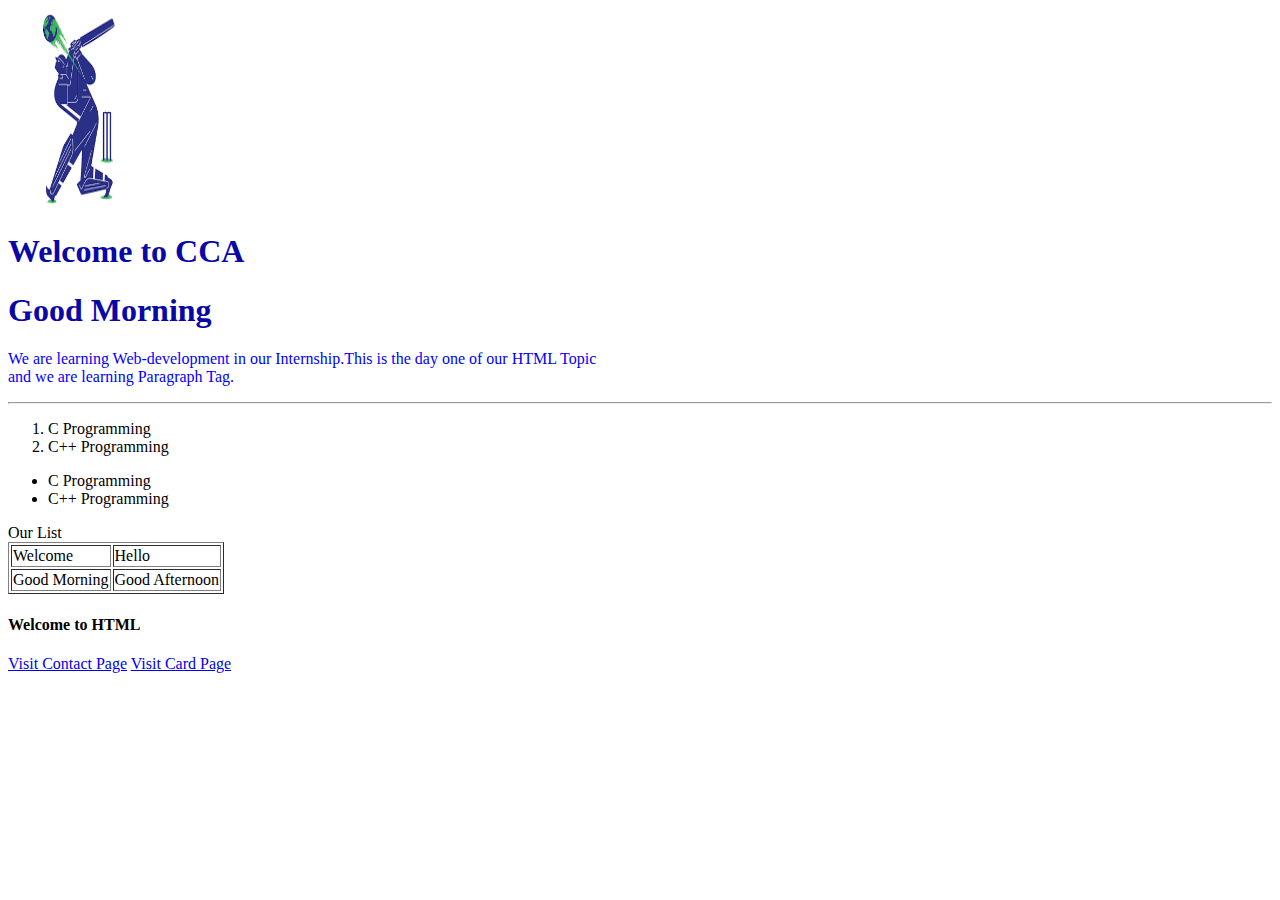
<file: index.html>
<!DOCTYPE html>
<html lang="en">
    <head>
        <meta charset="UTF-8">
        <meta name="viewport" content="width=device-width, initial-scale=1.0">
        <title>Home</title>
        <!-- Connecting with CSS -->
        <link rel="stylesheet" href="style.css">
        <!-- Favicon -->
        <link rel="icon" href="download.png">
    </head>
    <body>
        <img src="download.png" alt="Cricket">
        <h1 class="head1">Welcome to CCA</h1>
        <h1>Good Morning</h1>
        <p style="color: blue;">We are learning Web-development in our Internship.This is the day one of our HTML Topic <br> and we are learning Paragraph Tag.</p>
        <hr>
        <ol>
            <li class="head1">C Programming</li>
            <li>C++ Programming</li>
        </ol>
        <ul>
            <li>C Programming</li>
            <li>C++ Programming</li>
        </ul>
        <table border="1px">
            <thead>Our List</thead>
            <tr>
                <td>Welcome</td>
                <td>Hello</td>
            </tr>
            <tr>
                <td>Good Morning</td>
                <td>Good Afternoon</td>
            </tr>
        </table>
        <h4>Welcome to HTML</h4>
        <a href="contact.html">Visit Contact Page</a>
        <a href="card.html">Visit Card Page</a>
    </body>
</html>
</file>
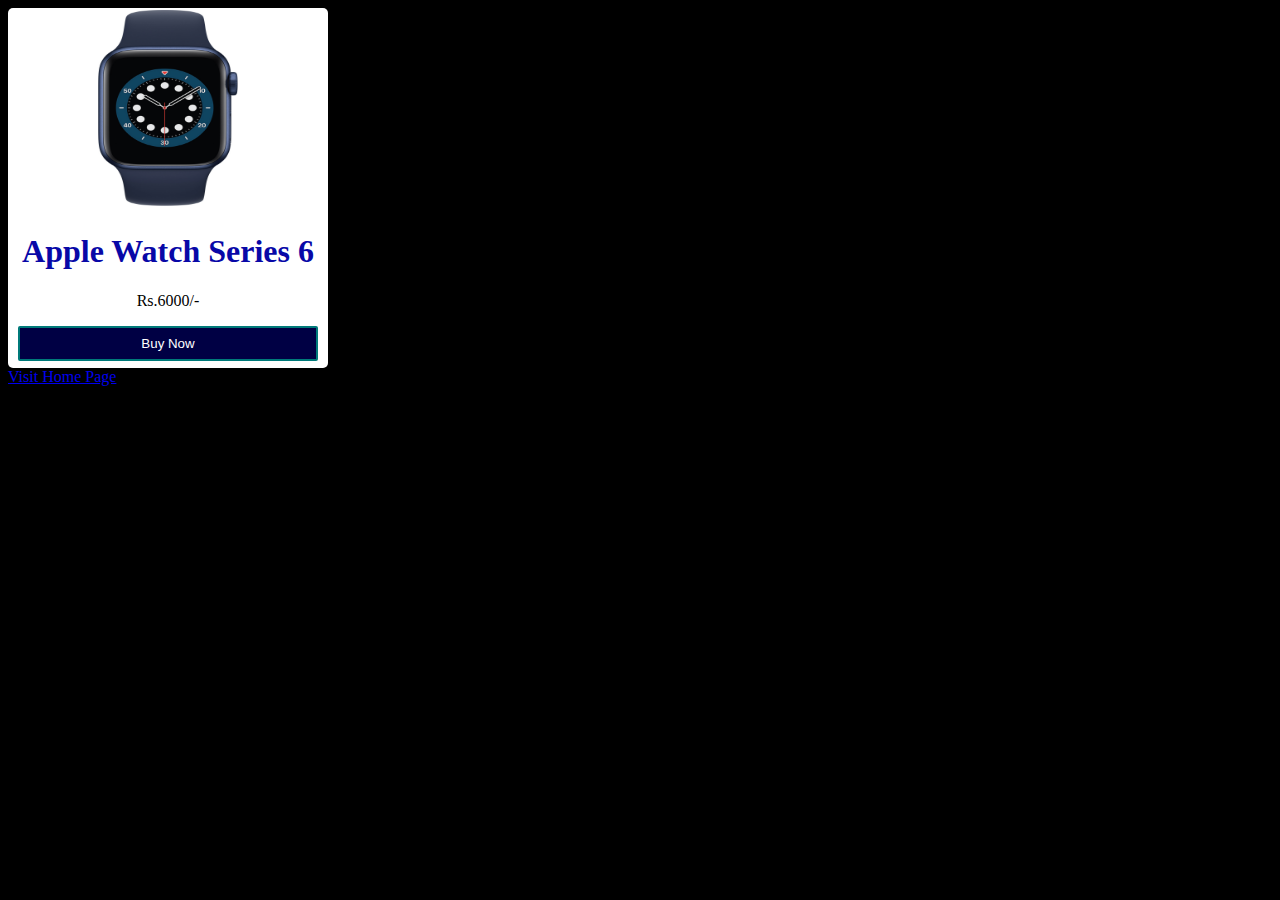
<file: card.html>
<!DOCTYPE html>
<html lang="en">
<head>
    <meta charset="UTF-8">
    <meta name="viewport" content="width=device-width, initial-scale=1.0">
    <title>Document</title>
    <link rel="stylesheet" href="style.css">
</head>
<body style="background-color: black;">
    <div id="container1">
        <img src="apple.jpeg" alt="">
        <h1>Apple Watch Series 6</h1>
        <p>Rs.6000/-</p>
        <button>Buy Now</button>
    </div>
    <a href="index.html">Visit Home Page</a>
</body>
</html>
</file>
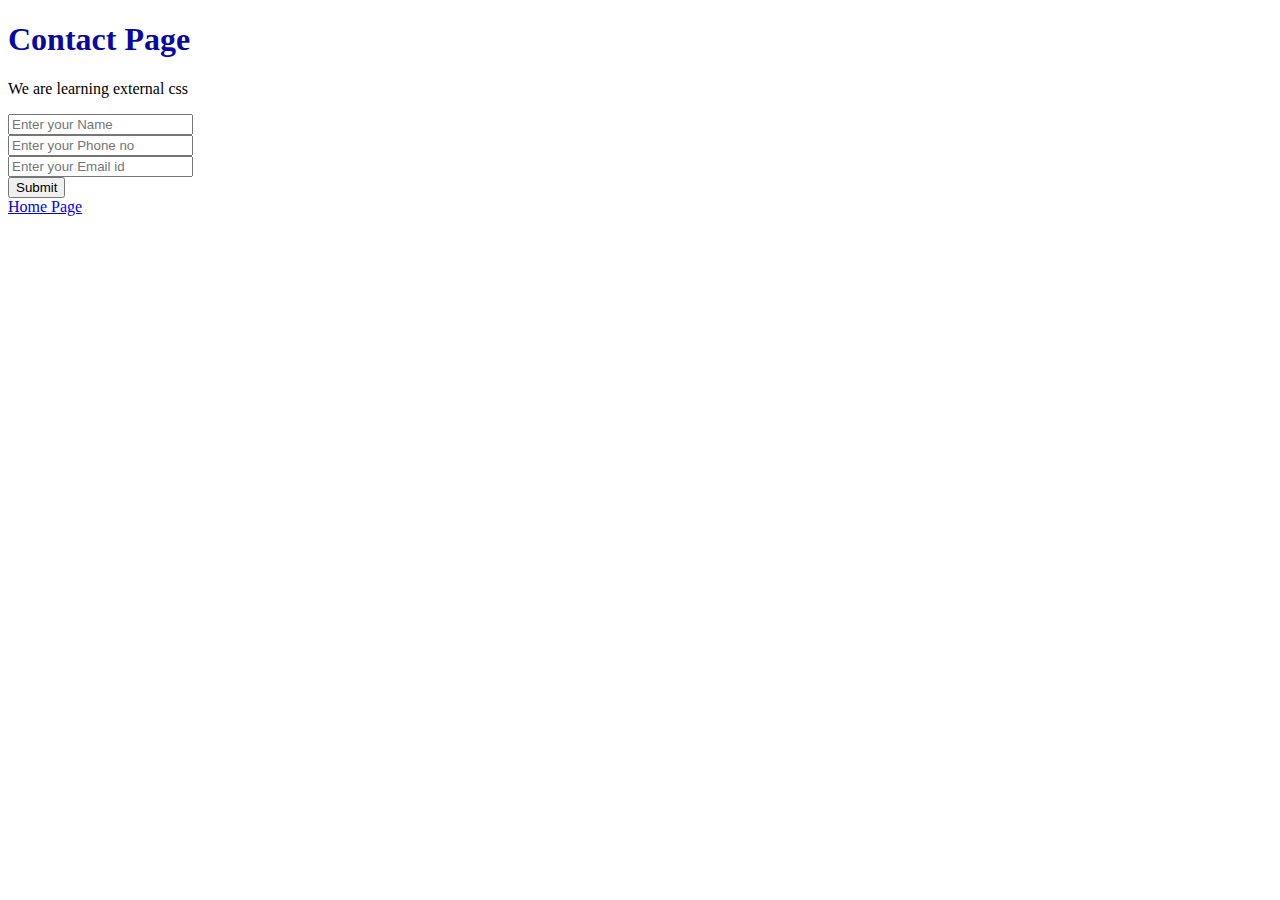
<file: contact.html>
<!DOCTYPE html>
<html lang="en">
<head>
    <meta charset="UTF-8">
    <meta name="viewport" content="width=device-width, initial-scale=1.0">
    <title>Contact</title>
    <link rel="stylesheet" href="style.css">
</head>
<body>
    <h1>Contact Page</h1>
    <p>We are learning external css</p>
    <form>
        <input type="text" placeholder="Enter your Name"><br>
        <input type="number" placeholder="Enter your Phone no"><br>
        <input type="email" placeholder="Enter your Email id"><br>
        <input type="submit">
    </form>
    <a href="index.html">Home Page</a>
</body>
</html>
</file>
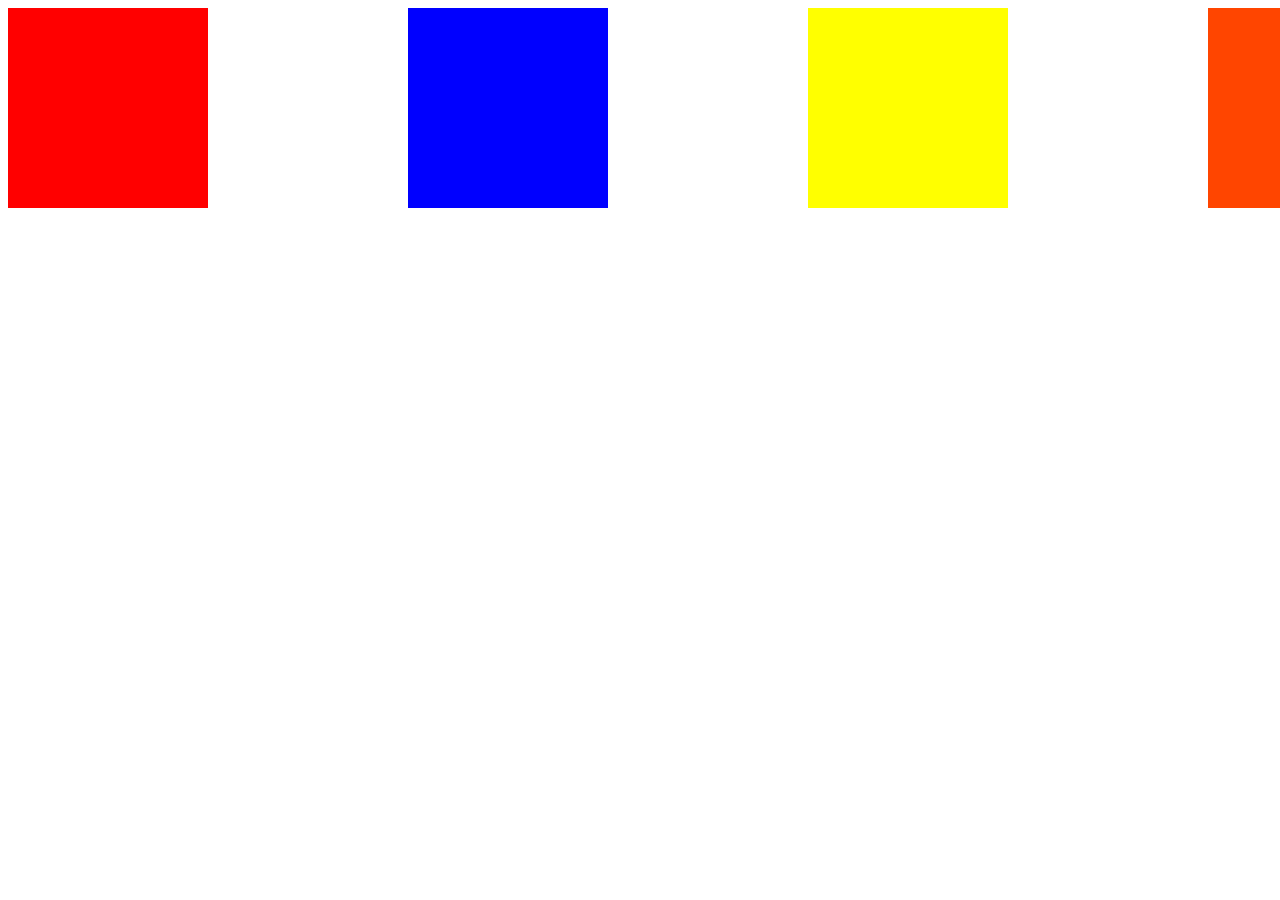
<file: demo.html>
<!DOCTYPE html>
<html lang="en">
<head>
    <meta charset="UTF-8">
    <meta name="viewport" content="width=device-width, initial-scale=1.0">
    <title>Document</title>
    <link rel="stylesheet" href="style1.css">
</head>
<body>
    <div id="div1"></div>
    <div id="div2"></div>
    <div id="div3"></div>
    <div id="div4"></div>
    <div id="div5"></div>
</body>
</html>
</file>
<file: style.css>
body{
    background-color: white;
}
img{
    width: 140px;
    height: 200px;
}
#container1{
    background-color: white;
    width: 320px;
    text-align: center;
    height: 360px;
    border-radius: 5px;
}
h1{
    color: rgb(8, 8, 167);
}
button{
    width: 300px;
    height: 35px;
    background-color: rgb(0, 0, 68);
    color: white;
    border: 2px solid rgb(0, 122, 122);
    border-radius: 2px;
}
</file>
<file: style1.css>
#div1{
    width: 200px;
    height: 200px;
    background-color: red;
    position: absolute;
    
}
#div2{
    width: 200px;
    height: 200px;
    background-color: blue;
    margin-left: 400px;
    position: absolute;
}
#div3{
    width: 200px;
    height: 200px;
    background-color: yellow;
    margin-left: 800px;
    position: absolute;
}
#div4{
    width: 200px;
    height: 200px;
    background-color: orangered;
    margin-left: 1200px;
    position: absolute;
}
#div5{
    width: 200px;
    height: 200px;
    background-color:green;
    margin-left: 1600px;
}
</file>
